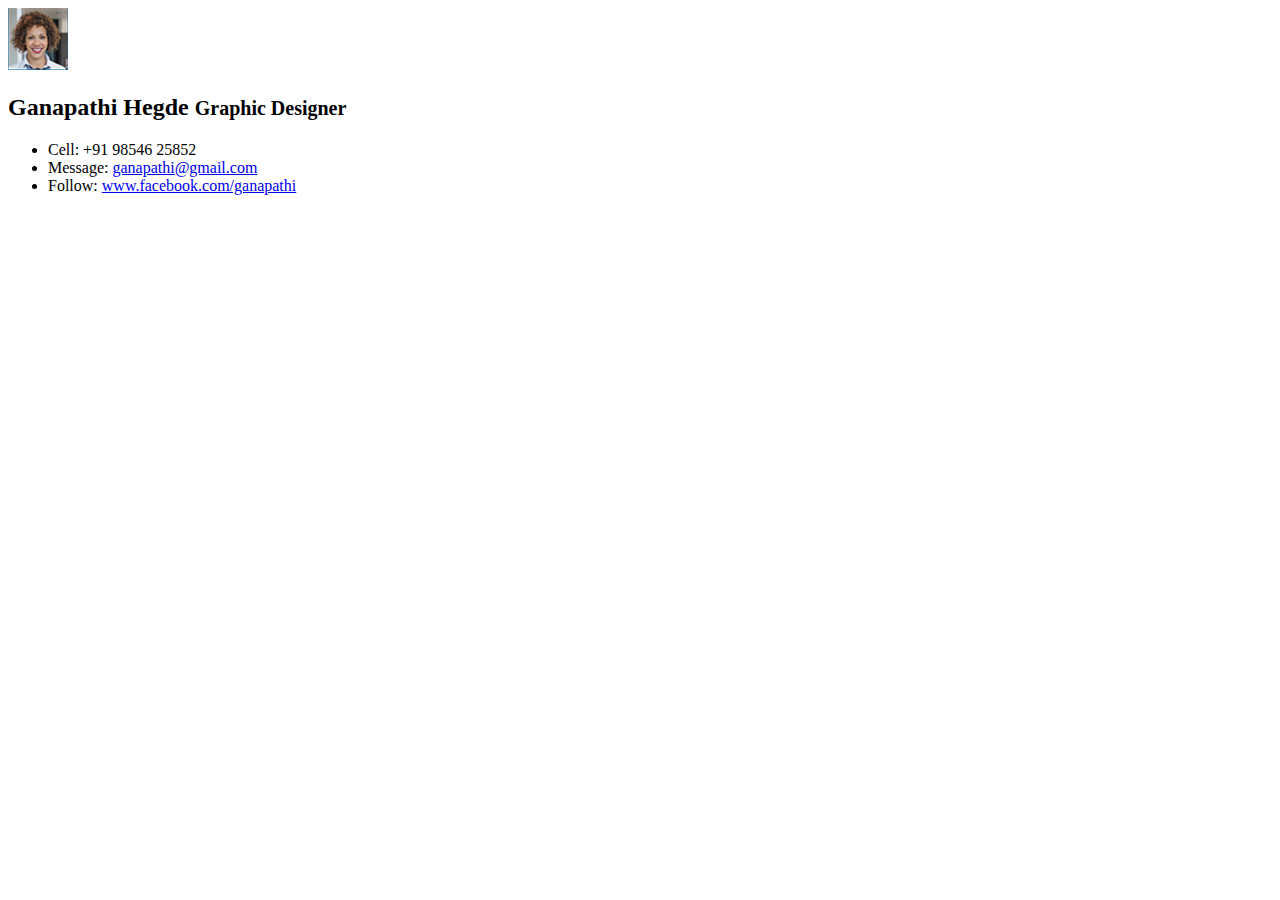
<file: contact.html>
<!DOCTYPE html>
<html>
	<head>
		<title>Contact</title>
	</head>
	<body ng-controller="ContactController">

			<div class="main_container profile">
				<div class="row">
					<div class="col-md-3">
					<div class="picture">
						<img src="img/user1.jpg" alt="" class="img-circle">
					</div>
					</div>
					<div class="col-md-9">
						<h2>Ganapathi Hegde <small>Graphic Designer</small></h2>
						<ul class="contact list-unstyled">
							<li> Cell:   <span>+91 98546 25852</span></li>
							<li> Message: <a href="mailto:ganapathihegde@gmail.com.com?subject=contact" "email me">ganapathi@gmail.com</a> </li>
							<li> Follow: <a href="https://www.facebook.com" target="_blank">www.facebook.com/ganapathi</a> </li>
						</ul>
					</div>
				</div>
			</div>
		
		
	</body>
</html>
</file>
